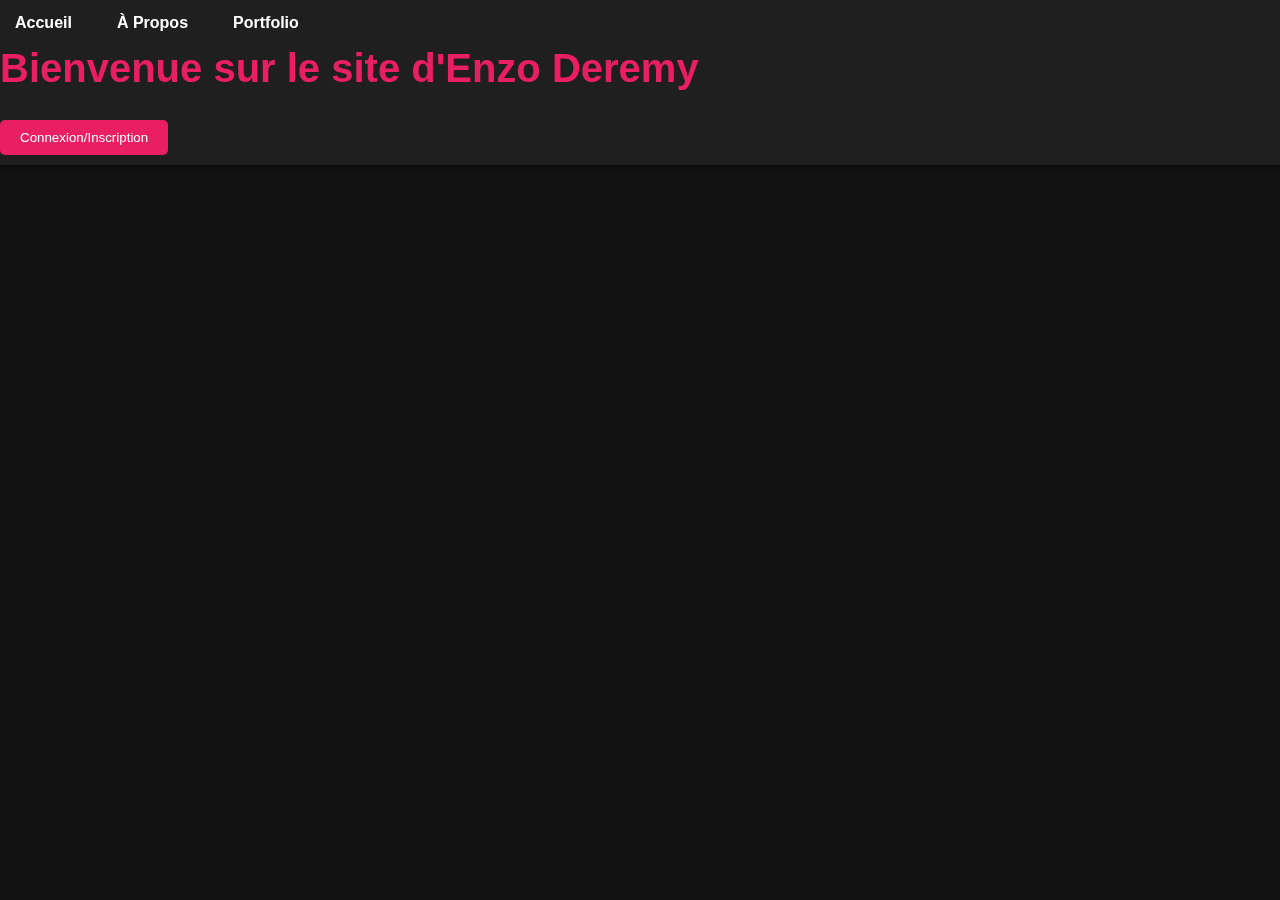
<file: header.html>
<!DOCTYPE html>
<html lang="fr">
<head>
    <meta charset="UTF-8">
    <meta name="viewport" content="width=device-width, initial-scale=1.0">
    <title>Accueil - Enzo Deremy</title>
    <link rel="stylesheet" href="styles.css">
    <script>
        function toggleForm() {
            var overlay = document.getElementById('overlay');
            if (overlay.style.display === 'none' || overlay.style.display === '') {
                overlay.style.display = 'flex';
            } else {
                overlay.style.display = 'none';
            }
        }

        function showRegisterForm() {
            var loginForm = document.getElementById('login-form');
            var registerForm = document.getElementById('register-form');
            loginForm.style.display = 'none';
            registerForm.style.display = 'block';
        }

        function showLoginForm() {
            var loginForm = document.getElementById('login-form');
            var registerForm = document.getElementById('register-form');
            loginForm.style.display = 'block';
            registerForm.style.display = 'none';
        }

        function togglePasswordVisibility(id) {
            var passwordInput = document.getElementById(id);
            var eyeIcon = document.getElementById(id + '-eye');
            if (passwordInput.type === 'password') {
                passwordInput.type = 'text';
                eyeIcon.innerHTML = `
                    <svg xmlns="http://www.w3.org/2000/svg" width="24" height="24" fill="none" viewBox="0 0 24 24" stroke="currentColor">
                        <path stroke-linecap="round" stroke-linejoin="round" stroke-width="2" d="M15.232 18.328a9.554 9.554 0 0 1-3.232.672 9.554 9.554 0 0 1-3.232-.672C4.80558 16.9265 1.70914 13.853 1.5 12c.20914-1.853 3.30558-4.9265 7.268 5.328zM12 12.5a3.5 3.5 0 0 1 0-7 3.5 3.5 0 0 1 0 7z" />
                        <path stroke-linecap="round" stroke-linejoin="round" stroke-width="2" d="M12 4.5c-4.69442 0-8.79086 2.87335-10.5 7.5 1.70914 4.62665 5.80558 7.5 10.5 7.5 4.69442 0 8.79086-2.87335 10.5-7.5-1.70914-4.62665-5.80558-7.5-10.5-7.5z" />
                    </svg>`;
            } else {
                passwordInput.type = 'password';
                eyeIcon.innerHTML = `
                    <svg xmlns="http://www.w3.org/2000/svg" width="24" height="24" fill="none" viewBox="0 0 24 24" stroke="currentColor">
                        <path stroke-linecap="round" stroke-linejoin="round" stroke-width="2" d="M15.232 18.328a9.554 9.554 0 0 1-3.232.672 9.554 9.554 0 0 1-3.232-.672C4.80558 16.9265 1.70914 13.853 1.5 12c.20914-1.853 3.30558-4.9265 7.268 5.328zM12 12.5a3.5 3.5 0 0 1 0-7 3.5 3.5 0 0 1 0 7z" />
                        <path stroke-linecap="round" stroke-linejoin="round" stroke-width="2" d="M12 4.5c-4.69442 0-8.79086 2.87335-10.5 7.5 1.70914 4.62665 5.80558 7.5 10.5 7.5 4.69442 0 8.79086-2.87335 10.5-7.5-1.70914-4.62665-5.80558-7.5-10.5-7.5z" />
                    </svg>`;
            }
        }
    </script>
</head>
<body>
    <header>
        <nav>
            <ul>
                <li><a href="index.html">Accueil</a></li>
                <li><a href="about.html">À Propos</a></li>
                <li><a href="portfolio.html">Portfolio</a></li>

            </ul>
        </nav>
        <h1>Bienvenue sur le site d'Enzo Deremy</h1>
        <button id="toggle-button" onclick="toggleForm()">Connexion/Inscription</button>
    </header>
    <div id="overlay" onclick="toggleForm()">
        <div id="form-container" onclick="event.stopPropagation()">
            <div id="login-form">
                <h2>Se connecter</h2>
                <form action="login.php" method="post">
                    <label for="login-username">Nom d'utilisateur:</label>
                    <input type="text" id="login-username" name="username" required>
                    
                    <label for="login-password">Mot de passe:</label>
                    <div class="password-container">
                        <input type="password" id="login-password" name="password" required>
                        <span id="login-password-eye" class="eye" onclick="togglePasswordVisibility('login-password')">
                            <svg xmlns="http://www.w3.org/2000/svg" width="24" height="24" fill="none" viewBox="0 0 24 24" stroke="currentColor">
                                <path stroke-linecap="round" stroke-linejoin="round" stroke-width="2" d="M15.232 18.328a9.554 9.554 0 0 1-3.232.672 9.554 9.554 0 0 1-3.232-.672C4.80558 16.9265 1.70914 13.853 1.5 12c.20914-1.853 3.30558-4.9265 7.268 5.328zM12 12.5a3.5 3.5 0 0 1 0-7 3.5 3.5 0 0 1 0 7z" />
                                <path stroke-linecap="round" stroke-linejoin="round" stroke-width="2" d="M12 4.5c-4.69442 0-8.79086 2.87335-10.5 7.5 1.70914 4.62665 5.80558 7.5 10.5 7.5 4.69442 0 8.79086-2.87335 10.5-7.5-1.70914-4.62665-5.80558-7.5-10.5-7.5z" />
                            </svg>
                        </span>
                    </div>
                    
                    <button type="submit">Se connecter</button>
                    <p>Pas encore inscrit? <a href="#" onclick="showRegisterForm()">Créez un compte</a></p>
                </form>
            </div>
            <div id="register-form" style="display: none;">
                <h2>Créer un compte</h2>
                <form action="register.php" method="post">
                    <label for="register-username">Nom d'utilisateur:</label>
                    <input type="text" id="register-username" name="username" required>
                    
                    <label for="register-email">Email:</label>
                    <input type="email" id="register-email" name="email" required>
                    
                    <label for="register-password">Mot de passe:</label>
                    <div class="password-container">
                        <input type="password" id="register-password" name="password" required>
                        <span id="register-password-eye" class="eye" onclick="togglePasswordVisibility('register-password')">
                            <svg xmlns="http://www.w3.org/2000/svg" width="24" height="24" fill="none" viewBox="0 0 24 24" stroke="currentColor">
                                <path stroke-linecap="round" stroke-linejoin="round" stroke-width="2" d="M15.232 18.328a9.554 9.554 0 0 1-3.232.672 9.554 9.554 0 0 1-3.232-.672C4.80558 16.9265 1.70914 13.853 1.5 12c.20914-1.853 3.30558-4.9265 7.268 5.328zM12 12.5a3.5 3.5 0 0 1 0-7 3.5 3.5 0 0 1 0 7z" />
                                <path stroke-linecap="round" stroke-linejoin="round" stroke-width="2" d="M12 4.5c-4.69442 0-8.79086 2.87335-10.5 7.5 1.70914 4.62665 5.80558 7.5 10.5 7.5 4.69442 0 8.79086-2.87335 10.5-7.5-1.70914-4.62665-5.80558-7.5-10.5-7.5z" />
                            </svg>
                        </span>
                    </div>
                    
                    <button type="submit">S'inscrire</button>
                    <p>Déjà inscrit? <a href="#" onclick="showLoginForm()">Connectez-vous</a></p>
                </form>
            </div>
        </div>
    </div>
</body>
</html>
</file>
<file: styles.css>
/* Reset CSS */
* {
    margin: 0;
    padding: 0;
    box-sizing: border-box;
    font-family: 'Segoe UI', Tahoma, Geneva, Verdana, sans-serif;
}

/* Style général */
body {
    background-color: #121212;
    color: #ffffff;
    line-height: 1.6;
}

/* Header */
header {
    background-color: #1f1f1f;
    color: white;
    padding: 10px 0;
    position: fixed;
    width: 100%;
    top: 0;
    z-index: 1000;
    box-shadow: 0 2px 4px rgba(0, 0, 0, 0.5);
}

header .container {
    display: flex;
    justify-content: space-between;
    align-items: center;
    width: 90%;
    margin: 0 auto;
}

.logo {
    display: flex;
    align-items: center;
}

.logo-img {
    width: 40px;
    height: 40px;
}

nav ul {
    list-style: none;
    display: flex;
    gap: 15px;
}

nav ul li {
    margin: 0;
}

nav ul li a {
    color: white;
    text-decoration: none;
    font-weight: bold;
    padding: 10px 15px;
    border-radius: 5px;
    transition: background-color 0.3s ease;
}

nav ul li a:hover {
    background-color: #e91e63;
}

/* Bouton de bascule (Connexion/Inscription) */
#toggle-button {
    background-color: #e91e63;
    color: white;
    border: none;
    padding: 10px 20px;
    cursor: pointer;
    border-radius: 5px;
    transition: background-color 0.3s ease;
}

#toggle-button:hover {
    background-color: #d81b60;
}

/* Bouton de profil */
.profile-pic-small {
    width: 40px;
    height: 40px;
    border-radius: 50%;
    object-fit: cover;
    border: 2px solid #e91e63;
    cursor: pointer;
}

.profile-menu {
    display: none;
    position: absolute;
    top: 60px;
    right: 20px;
    background-color: #1f1f1f;
    border: 1px solid #e91e63;
    border-radius: 8px;
    box-shadow: 0 4px 8px rgba(0, 0, 0, 0.5);
}

.profile-menu button {
    display: block;
    width: 100%;
    padding: 10px;
    border: none;
    background-color: #1f1f1f;
    color: #fff;
    text-align: left;
    cursor: pointer;
    border-top: 1px solid #e91e63;
    transition: background-color 0.3s ease;
}

.profile-menu button:hover {
    background-color: #333;
}

.profile-menu button:first-child {
    border-top: none;
}

/* Main content */
main {
    padding: 20px;
    max-width: 1000px;
    margin: 80px auto 0 auto;
    text-align: left;
}

section {
    margin-bottom: 40px;
    border-bottom: 2px solid #e91e63;
    padding-bottom: 20px;
}

/* Titles */
h1, h2 {
    color: #e91e63;
    margin-bottom: 20px;
}

h1 {
    font-size: 2.5em;
}

h2 {
    font-size: 2em;
}

/* Footer */
footer {
    background-color: #1f1f1f;
    text-align: center;
    padding: 10px 0;
    position: fixed;
    bottom: 0;
    width: 100%;
    color: #fff;
}

/* Forms */
#login-container, #register-container, #form-container {
    background-color: #1f1f1f;
    padding: 20px;
    border-radius: 8px;
    text-align: left;
    width: 100%;
    max-width: 300px;
    margin: 0 auto;
    box-shadow: 0 4px 8px rgba(0, 0, 0, 0.5);
}

label {
    display: block;
    margin-bottom: 8px;
    color: #e91e63;
}

input, textarea {
    width: 100%;
    padding: 10px;
    margin-bottom: 20px;
    border: none;
    border-radius: 4px;
    background-color: #333;
    color: #fff;
}

textarea {
    resize: vertical;
}

.password-container {
    position: relative;
    width: 100%;
}

.password-container input {
    width: calc(100% - 40px);
    display: inline-block;
    vertical-align: middle;
}

.eye {
    position: absolute;
    right: 10px;
    top: 50%;
    transform: translateY(-90%);
    cursor: pointer;
    width: 24px;
    height: 24px;
}

#login-error-message, #register-error-message, #contact-error-message {
    color: #cf6679;
    margin-bottom: 20px;
}

/* Chat Section */
.chat-window {
    border: 1px solid #ccc;
    padding: 10px;
    height: 300px;
    overflow-y: scroll;
    margin-bottom: 10px;
    background-color: #1f1f1f;
    border-radius: 8px;
}

.chat-message {
    margin-bottom: 10px;
}

.chat-input {
    width: 80%;
    padding: 10px;
    border: 1px solid #ccc;
    border-radius: 5px;
    background-color: #333;
    color: #fff;
}

.chat-submit {
    padding: 10px 20px;
    border: none;
    background-color: #e91e63;
    color: white;
    border-radius: 5px;
    cursor: pointer;
    transition: background-color 0.3s ease;
}

.chat-submit:hover {
    background-color: #d81b60;
}

/* Call to Action Buttons */
.cta-buttons {
    display: flex;
    justify-content: center;
    gap: 15px;
    margin-top: 20px;
}

.cta-button {
    padding: 10px 20px;
    border: none;
    border-radius: 5px;
    color: white;
    background-color: #e91e63;
    text-decoration: none;
    font-weight: bold;
    cursor: pointer;
    transition: background-color 0.3s ease;
}

.cta-button:hover {
    background-color: #d81b60;
}

/* Overlay */
#overlay {
    display: none;
    position: fixed;
    top: 0;
    left: 0;
    width: 100%;
    height: 100%;
    background-color: rgba(0, 0, 0, 0.8);
    justify-content: center;
    align-items: center;
    z-index: 1000;
}

/* Profile Picture */
.profile-pic-container {
    text-align: center;
    margin: 10px 0;
}

.profile-pic {
    width: 150px;
    height: 150px;
    border-radius: 50%;
    object-fit: cover;
    border: 2px solid #e91e63;
}

.profile-pic-upload {
    display: block;
    margin: 10px auto;
}

.hidden {
    display: none;
}

/* Responsive Styles */
@media (max-width: 768px) {
    header .container {
        flex-direction: column;
        align-items: flex-start;
    }

    nav ul {
        flex-direction: column;
        width: 100%;
    }

    nav ul li {
        width: 100%;
    }

    nav ul li a {
        display: block;
        width: 100%;
        padding: 10px;
    }

    #toggle-button, .profile-pic-small {
        margin-top: 10px;
    }
}

@media (max-width: 480px) {
    h1 {
        font-size: 2em;
    }

    h2 {
        font-size: 1.5em;
    }

    .cta-buttons {
        flex-direction: column;
    }

    .cta-button {
        width: 100%;
        text-align: center;
    }
}
</file>
